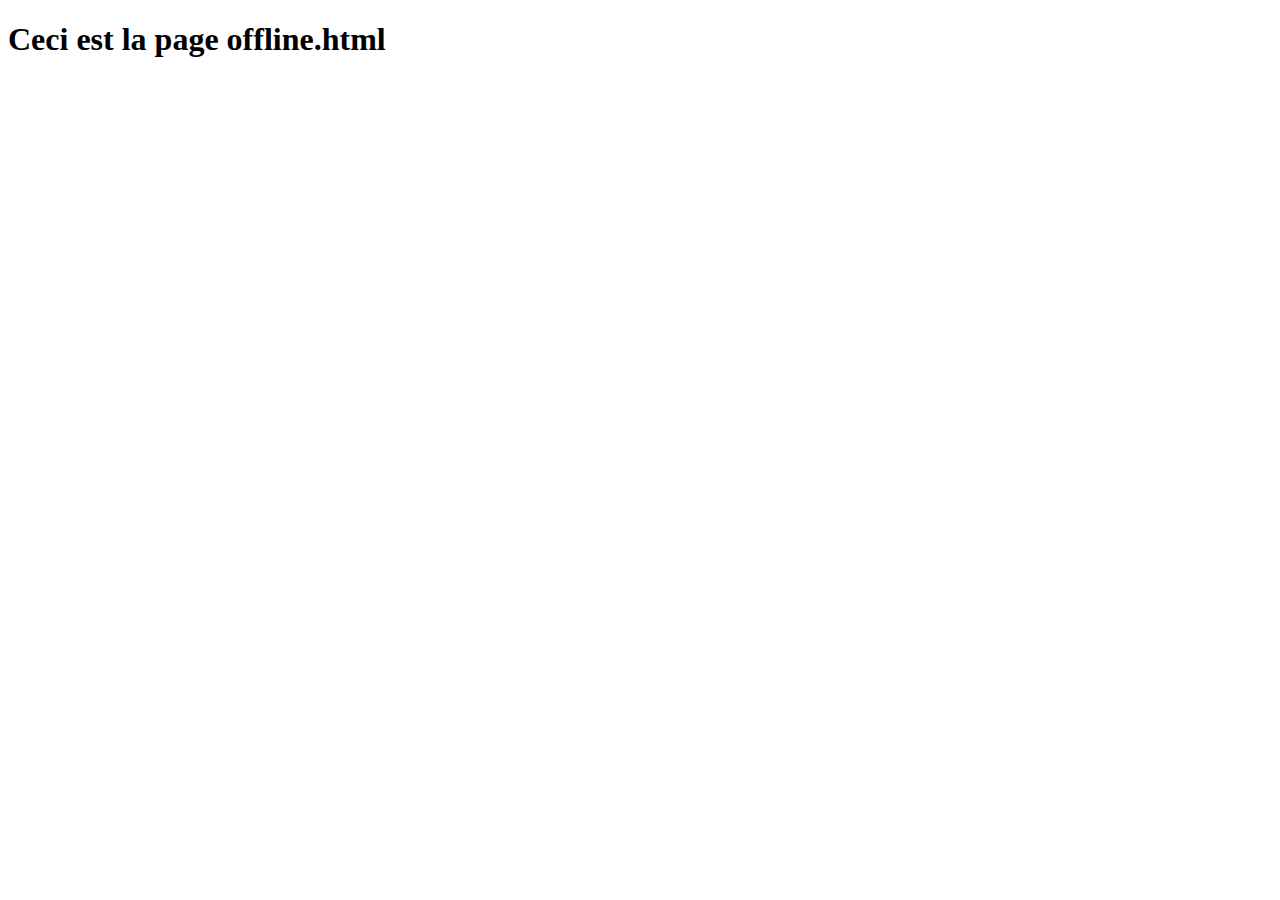
<file: MYLE_Aid/offline.html>
<!DOCTYPE html>
<html lang="en">

<head>
    <meta charset="UTF-8">
    <meta http-equiv="X-UA-Compatible" content="IE=edge">
    <meta name="viewport" content="width=device-width, initial-scale=1.0">
    <title>Document</title>
</head>

<body>
    <h1>Ceci est la page offline.html</h1>
</body>

</html>
</file>
